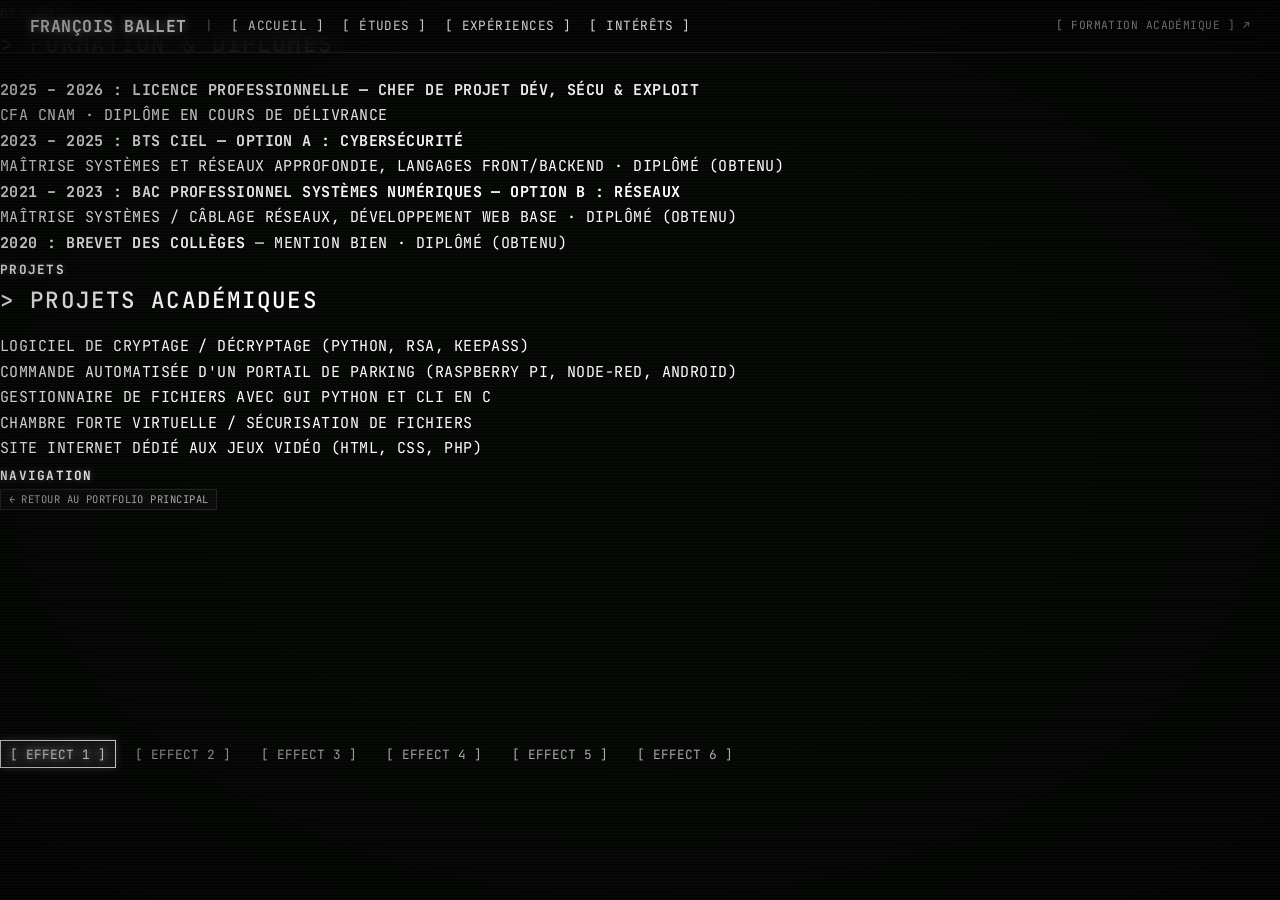
<file: Portfolio/cv-etudes.html>
<!DOCTYPE html>
<html lang="fr">
<head>
  <meta charset="UTF-8">
  <meta name="viewport" content="width=device-width, initial-scale=1.0">
  <title>Parcours Scolaire — François Ballet</title>
  <link rel="stylesheet" href="css/type-shuffle.css">
</head>
<body>

  <header class="top-bar">
    <div class="top-bar-left">
      <a href="index.html" class="type-shuffle">FRANÇOIS BALLET</a>
      <span style="opacity: 0.4;">|</span>
      <a href="index.html" class="type-shuffle">[ ACCUEIL ]</a>
      <a href="cv-etudes.html" class="type-shuffle">[ ÉTUDES ]</a>
      <a href="cv-travail.html" class="type-shuffle">[ EXPÉRIENCES ]</a>
      <a href="interets.html" class="type-shuffle">[ INTÉRÊTS ]</a>
    </div>
    <div class="top-bar-right">
      <span>[ FORMATION ACADÉMIQUE ] ↗</span>
    </div>
  </header>

  <main class="layout-container" style="min-height: calc(100vh - 160px);">
    <div class="terminal-main" style="width: 100%;">
      
      <section class="terminal-section">
        <div class="label-title type-shuffle">DIPLÔMES</div>
        <div class="label-content">
          <h2 class="type-shuffle" style="margin-bottom: 1rem;">> FORMATION & DIPLÔMES</h2>
          <ul>
            <li class="type-shuffle">
              <strong>2025 – 2026 : LICENCE PROFESSIONNELLE — CHEF DE PROJET DÉV, SÉCU & EXPLOIT</strong><br>
              CFA CNAM · DIPLÔME EN COURS DE DÉLIVRANCE
            </li>
            <li class="type-shuffle">
              <strong>2023 – 2025 : BTS CIEL — OPTION A : CYBERSÉCURITÉ</strong><br>
              MAÎTRISE SYSTÈMES ET RÉSEAUX APPROFONDIE, LANGAGES FRONT/BACKEND · DIPLÔMÉ (OBTENU)
            </li>
            <li class="type-shuffle">
              <strong>2021 – 2023 : BAC PROFESSIONNEL SYSTÈMES NUMÉRIQUES — OPTION B : RÉSEAUX</strong><br>
              MAÎTRISE SYSTÈMES / CÂBLAGE RÉSEAUX, DÉVELOPPEMENT WEB BASE · DIPLÔMÉ (OBTENU)
            </li>
            <li class="type-shuffle">
              <strong>2020 : BREVET DES COLLÈGES</strong> — MENTION BIEN · DIPLÔMÉ (OBTENU)
            </li>
          </ul>
        </div>
      </section>

      <section class="terminal-section">
        <div class="label-title type-shuffle">PROJETS</div>
        <div class="label-content">
          <h2 class="type-shuffle" style="margin-bottom: 1rem;">> PROJETS ACADÉMIQUES</h2>
          <ul>
            <li class="type-shuffle">LOGICIEL DE CRYPTAGE / DÉCRYPTAGE (PYTHON, RSA, KEEPASS)</li>
            <li class="type-shuffle">COMMANDE AUTOMATISÉE D'UN PORTAIL DE PARKING (RASPBERRY PI, NODE-RED, ANDROID)</li>
            <li class="type-shuffle">GESTIONNAIRE DE FICHIERS AVEC GUI PYTHON ET CLI EN C</li>
            <li class="type-shuffle">CHAMBRE FORTE VIRTUELLE / SÉCURISATION DE FICHIERS</li>
            <li class="type-shuffle">SITE INTERNET DÉDIÉ AUX JEUX VIDÉO (HTML, CSS, PHP)</li>
          </ul>
        </div>
      </section>

      <section class="terminal-section">
        <div class="label-title type-shuffle">NAVIGATION</div>
        <div class="label-content">
          <div class="item-tag-list">
            <a href="index.html" class="terminal-tag type-shuffle">← RETOUR AU PORTFOLIO PRINCIPAL</a>
          </div>
        </div>
      </section>

    </div>
  </main>

  <footer class="bottom-effects-bar">
    <button class="effect-btn active" data-effect="1">[ effect 1 ]</button>
    <button class="effect-btn" data-effect="2">[ effect 2 ]</button>
    <button class="effect-btn" data-effect="3">[ effect 3 ]</button>
    <button class="effect-btn" data-effect="4">[ effect 4 ]</button>
    <button class="effect-btn" data-effect="5">[ effect 5 ]</button>
    <button class="effect-btn" data-effect="6">[ effect 6 ]</button>
  </footer>

  <script src="js/type-shuffle.js"></script>
  <script>
    document.addEventListener('DOMContentLoaded', () => {
      if (window.TypeShuffleEngine) window.TypeShuffleEngine.init('.type-shuffle');
    });
  </script>
</body>
</html>
</file>
<file: Portfolio/css/type-shuffle.css>
/* ============================================================
   PORTFOLIO FRANÇOIS BALLET — Terminal CRT Design System
   TypeShuffle + Glassmorphism + GSAP Sections
   ============================================================ */

@import url('https://fonts.googleapis.com/css2?family=Share+Tech+Mono&family=Space+Mono:ital,wght@0,400;0,700;1,400&family=JetBrains+Mono:wght@300;400;500;700&display=swap');

/* ============================================================
   CSS CUSTOM PROPERTIES
   ============================================================ */
:root {
  --bg-primary: #050705;
  --bg-card: #0a0f0a;
  --bg-card-hover: #0f160f;
  --bg-glass: rgba(255, 255, 255, 0.03);
  --bg-glass-border: rgba(255, 255, 255, 0.08);
  --bg-glass-hover: rgba(255, 255, 255, 0.06);

  --color-text: #ffffff;
  --color-text-glow: #ffffff;
  --color-text-dim: #aaaaaa;
  --color-text-muted: #555555;
  --color-text-bright: #ffffff;
  --color-white: #ffffff;

  --color-cyan: #00ffcc;
  --color-yellow: #ccff00;
  --color-accent: #ffffff;

  --border-color: #222222;
  --border-active: #ffffff;

  --font-mono: 'JetBrains Mono', 'Share Tech Mono', 'Space Mono', 'Consolas', monospace;

  --scanline-color: rgba(255, 255, 255, 0.025);

  --section-padding: 6rem 0;
  --container-max: 1200px;
  --container-padding: 2rem;

  --radius-sm: 4px;
  --radius-md: 8px;

  --transition-fast: 0.15s ease;
  --transition-base: 0.3s ease;
}

/* ============================================================
   RESET
   ============================================================ */
*, *::before, *::after {
  margin: 0;
  padding: 0;
  box-sizing: border-box;
}

html {
  scroll-behavior: smooth;
  font-size: 15px;
}

body {
  font-family: var(--font-mono);
  font-weight: 400;
  color: var(--color-text);
  background: var(--bg-primary);
  line-height: 1.7;
  overflow-x: hidden;
  letter-spacing: 0.03em;
  -webkit-font-smoothing: antialiased;
}

/* CRT Scanlines */
body::before {
  content: '';
  position: fixed;
  inset: 0;
  background: repeating-linear-gradient(
    0deg,
    var(--scanline-color) 0px,
    var(--scanline-color) 1px,
    transparent 1px,
    transparent 3px
  );
  z-index: 9999;
  pointer-events: none;
}

/* CRT Vignette */
body::after {
  content: '';
  position: fixed;
  inset: 0;
  background: radial-gradient(ellipse at center, transparent 50%, rgba(0,0,0,0.5) 100%);
  z-index: 9998;
  pointer-events: none;
}

a { color: inherit; text-decoration: none; transition: var(--transition-fast); }
a:hover { color: var(--color-white); text-shadow: 0 0 8px var(--color-text-glow); }

h1, h2, h3, h4 {
  font-weight: 500;
  text-transform: uppercase;
  letter-spacing: 0.05em;
}

/* ============================================================
   TOP NAVIGATION BAR
   ============================================================ */
.top-bar {
  position: fixed;
  top: 0; left: 0; right: 0;
  display: flex;
  justify-content: space-between;
  align-items: center;
  padding: 0.8rem 2rem;
  background: rgba(5, 7, 5, 0.85);
  backdrop-filter: blur(12px);
  border-bottom: 1px solid var(--border-color);
  z-index: 1000;
  font-size: 0.85rem;
  transition: var(--transition-base);
}

.top-bar.scrolled {
  background: rgba(5, 7, 5, 0.95);
  box-shadow: 0 4px 20px rgba(255, 255, 255, 0.05);
}

.top-bar-left {
  display: flex;
  align-items: center;
  gap: 1.2rem;
}

.top-bar-left a:first-child {
  font-size: 1.1rem;
  font-weight: 700;
  color: var(--color-accent);
  text-shadow: 0 0 10px rgba(255, 255, 255, 0.5);
}

.nav-sep { opacity: 0.2; }

.nav-link {
  color: var(--color-text-dim);
  font-size: 0.8rem;
  transition: var(--transition-fast);
}

.nav-link:hover, .nav-link.active {
  color: var(--color-text);
  text-shadow: 0 0 6px rgba(255, 255, 255, 0.4);
}

.top-bar-right {
  color: var(--color-text-dim);
  font-size: 0.75rem;
}

.status-badge {
  display: inline-flex;
  align-items: center;
  gap: 0.5rem;
  color: #00ff66;
  text-shadow: 0 0 8px rgba(0, 255, 102, 0.6);
  font-weight: bold;
}

.status-dot {
  width: 8px;
  height: 8px;
  border-radius: 50%;
  background: #00ff66;
  box-shadow: 0 0 10px #00ff66, 0 0 20px rgba(0, 255, 102, 0.4);
  animation: pulse-green 1.5s ease-in-out infinite;
}

@keyframes pulse-green {
  0%, 100% { opacity: 1; box-shadow: 0 0 10px #00ff66, 0 0 20px rgba(0, 255, 102, 0.4); }
  50% { opacity: 0.5; box-shadow: 0 0 5px #00ff66; }
}

/* ============================================================
   SECTIONS — Common
   ============================================================ */
.section {
  position: relative;
  padding: var(--section-padding);
}

.section-container {
  max-width: var(--container-max);
  margin: 0 auto;
  padding: 0 var(--container-padding);
}

.section-header {
  margin-bottom: 3rem;
}

.section-header .label-title {
  display: block;
  font-size: 0.75rem;
  color: var(--color-text-dim);
  letter-spacing: 0.15em;
  margin-bottom: 0.5rem;
}

.section-title {
  font-size: clamp(1.4rem, 3vw, 2rem);
  color: var(--color-text);
  text-shadow: 0 0 12px rgba(255, 255, 255, 0.3);
  margin-bottom: 0.5rem;
}

.section-subtitle {
  font-size: 0.9rem;
  color: var(--color-text-dim);
  max-width: 600px;
}

/* ============================================================
   SECTION 1 — HERO
   ============================================================ */
.section--hero {
  min-height: 100vh;
  display: flex;
  flex-direction: column;
  justify-content: center;
  padding-top: 5rem;
  padding-bottom: 2rem;
}

.hero-grid {
  max-width: 1400px;
  margin: 0 auto;
  padding: 0 2rem;
  display: grid;
  grid-template-columns: 1.3fr 0.7fr;
  gap: 3rem;
  align-items: center;
}

.hero-row {
  display: grid;
  grid-template-columns: 120px 1fr;
  gap: 1rem;
  margin-bottom: 1.5rem;
  align-items: start;
}

.label-title {
  font-size: 0.85rem;
  font-weight: 700;
  color: var(--color-text);
  letter-spacing: 0.1em;
  text-shadow: 0 0 6px rgba(255, 255, 255, 0.3);
  padding-top: 3px;
}

.hero-name {
  font-size: clamp(1.5rem, 4vw, 2.5rem);
  font-weight: 700;
  letter-spacing: 0.08em;
  text-shadow: 0 0 15px rgba(255, 255, 255, 0.5);
  line-height: 1.2;
}

.hero-role {
  font-size: clamp(0.9rem, 2vw, 1.2rem);
  font-weight: 400;
  color: var(--color-text);
}

.hero-bio {
  font-size: 0.85rem;
  color: var(--color-text-dim);
  line-height: 1.8;
}

.hero-cta-buttons {
  display: flex;
  gap: 1rem;
  flex-wrap: wrap;
}

/* GTA Avatar Parallax Card */
.tilt-wrapper {
  perspective: 1000px;
  width: 100%;
  display: flex;
  justify-content: center;
}

.tilt-wrapper {
  position: relative;
  width: 100%;
  max-width: 350px;
  display: flex;
  justify-content: center;
  perspective: 1000px;
}

.gta-avatar-container {
  border: 1px solid var(--border-color);
  background: var(--bg-card);
  padding: 1rem;
  position: relative;
  display: flex;
  flex-direction: column;
  align-items: center;
  border-radius: var(--radius-md);
  box-shadow: 0 10px 30px rgba(0, 0, 0, 0.5);
  transform-style: preserve-3d;
  will-change: transform;
  width: 100%;
}

.glare {
  position: absolute;
  top: 0;
  left: 0;
  width: 100%;
  height: 100%;
  background: radial-gradient(circle at 50% 50%, rgba(255, 255, 255, 0.2) 0%, transparent 60%);
  opacity: 0;
  pointer-events: none;
  z-index: 10;
  mix-blend-mode: overlay;
  transition: opacity 0.3s ease;
}

.avatar-loader {
  position: absolute;
  top: 50%;
  left: 50%;
  transform: translate(-50%, -50%);
  font-family: var(--font-mono);
  font-size: 0.8rem;
  color: var(--color-text-dim);
  letter-spacing: 0.1em;
  z-index: 5;
  animation: pulse 1.5s infinite;
}

.gta-avatar {
  width: 100%;
  height: 400px; /* Fixed height for 3D canvas */
  display: block;
  transform: translateZ(60px); /* Parallax pop-out */
  pointer-events: none;
  z-index: 6;
}

.gta-avatar canvas {
  width: 100% !important;
  height: 100% !important;
  outline: none;
  filter: drop-shadow(0 15px 20px rgba(0, 0, 0, 0.9));
}

.gta-label {
  font-family: var(--font-mono);
  font-size: 0.75rem;
  color: var(--color-text-dim);
  margin-top: 1rem;
  text-align: center;
  letter-spacing: 0.1em;
  transform: translateZ(30px); /* Slight pop-out for label */
}

/* External Stats Button */
.btn-show-stats-outside {
  background: rgba(10, 10, 15, 0.85);
  backdrop-filter: blur(5px);
  border: 1px solid var(--color-accent);
  color: var(--color-accent);
  padding: 0.8rem 2rem;
  font-family: var(--font-mono);
  font-size: 0.9rem;
  font-weight: bold;
  cursor: pointer;
  border-radius: var(--radius-sm);
  transition: all 0.3s ease;
  z-index: 10;
  box-shadow: 0 0 20px rgba(0, 255, 102, 0.2);
  width: 100%;
  max-width: 350px;
}

.btn-show-stats-outside:hover {
  background: var(--color-accent);
  color: #000;
  box-shadow: 0 0 25px rgba(0, 255, 102, 0.6);
}

/* Hero Portrait Container */
.hero-portrait {
  position: relative;
  z-index: 20;
  display: flex;
  flex-direction: column;
  justify-content: center;
  align-items: center;
  gap: 1.5rem; /* Gap between card and button */
}

/* Stats Modal Overlay */
.stats-modal-overlay {
  position: fixed;
  top: 0;
  left: 0;
  width: 100vw;
  height: 100vh;
  background: rgba(5, 5, 8, 0.85);
  backdrop-filter: blur(10px);
  z-index: 1000;
  display: flex;
  justify-content: center;
  align-items: center;
  opacity: 0;
  pointer-events: none;
  transition: opacity 0.4s ease;
}

.stats-modal-overlay.is-active {
  opacity: 1;
  pointer-events: all;
}

.stats-modal-content {
  position: relative;
  width: 90vw;
  max-width: 1000px;
  height: 80vh;
  max-height: 700px;
  background: rgba(10, 10, 15, 0.95);
  border: 1px solid var(--color-accent);
  border-radius: var(--radius-md);
  box-shadow: 0 0 50px rgba(0, 255, 102, 0.15);
  display: flex;
  flex-direction: row;
  overflow: hidden;
  transform: scale(0.95) translateY(20px);
  transition: transform 0.4s cubic-bezier(0.175, 0.885, 0.32, 1.275);
}

.stats-modal-overlay.is-active .stats-modal-content {
  transform: scale(1) translateY(0);
}

.btn-close-modal {
  position: absolute;
  top: 1rem;
  right: 1.5rem;
  background: none;
  border: none;
  color: var(--color-text-dim);
  font-family: var(--font-mono);
  font-size: 1.5rem;
  cursor: pointer;
  transition: color 0.3s ease;
  z-index: 10;
}

.btn-close-modal:hover {
  color: var(--color-accent);
}

.modal-3d-area {
  flex: 1;
  border-right: 1px solid rgba(0, 255, 102, 0.2);
  display: flex;
  justify-content: center;
  align-items: center;
  background: radial-gradient(circle at center, rgba(0, 255, 102, 0.05) 0%, transparent 70%);
  position: relative;
}

.modal-stats-area {
  flex: 1;
  padding: 3rem;
  overflow-y: auto;
  display: flex;
  flex-direction: column;
}

@media (max-width: 900px) {
  .stats-modal-content {
    flex-direction: column;
    height: 90vh;
  }
  .modal-3d-area {
    border-right: none;
    border-bottom: 1px solid rgba(0, 255, 102, 0.2);
    min-height: 40vh;
  }
  .modal-stats-area {
    padding: 1.5rem;
  }
}

/* Stats Panel RPG */
.stats-panel {
  width: 100%;
  display: flex;
  flex-direction: column;
  gap: 1.5rem;
  padding-bottom: 2rem; /* space for back button */
}

.stats-title {
  color: var(--color-accent);
  font-family: var(--font-mono);
  font-size: 0.9rem;
  text-align: left;
  border-bottom: 1px solid rgba(0, 255, 102, 0.2);
  padding-bottom: 0.5rem;
  margin-top: 0.5rem;
}

.stats-title--small {
  margin-top: 0;
}

.stat-group {
  display: flex;
  flex-direction: column;
  gap: 0.8rem;
}

.stat-item {
  display: flex;
  flex-direction: column;
  gap: 0.3rem;
}

.stat-info {
  display: flex;
  justify-content: space-between;
  font-family: var(--font-mono);
  font-size: 0.7rem;
  color: var(--color-text);
  letter-spacing: 0.05em;
}

.stat-percent {
  color: var(--color-accent);
  font-weight: bold;
}

.btn-boxe {
  background: rgba(0, 255, 102, 0.1);
  border: 1px solid var(--color-accent);
  color: var(--color-accent);
  padding: 0.2rem 0.5rem;
  font-family: var(--font-mono);
  font-size: 0.6rem;
  cursor: pointer;
  border-radius: var(--radius-sm);
  transition: all 0.3s ease;
  margin-left: 10px;
}

.btn-boxe:hover {
  background: var(--color-accent);
  color: #000;
  box-shadow: 0 0 10px rgba(0, 255, 102, 0.4);
}

.stat-bar {
  width: 100%;
  height: 6px;
  background: rgba(255, 255, 255, 0.05);
  border-radius: 3px;
  overflow: hidden;
  position: relative;
}

.stat-fill {
  height: 100%;
  width: 0%; /* Animated via JS */
  background: linear-gradient(90deg, #004422, var(--color-accent));
  box-shadow: 0 0 10px rgba(0, 255, 102, 0.5);
  border-radius: 3px;
  transition: width 1s cubic-bezier(0.4, 0, 0.2, 1);
}

.stat-fill--max {
  background: linear-gradient(90deg, #0088ff, #00f2fe);
  box-shadow: 0 0 10px rgba(0, 242, 254, 0.5);
}

/* Effects bar */
.effects-bar {
  display: flex;
  justify-content: center;
  gap: 1.5rem;
  margin-top: 2rem;
  padding: 0 2rem;
}

.effect-btn {
  background: transparent;
  border: 1px solid transparent;
  color: var(--color-text-dim);
  font-family: var(--font-mono);
  font-size: 0.85rem;
  padding: 0.3rem 0.6rem;
  cursor: pointer;
  text-transform: uppercase;
  transition: var(--transition-fast);
}

.effect-btn:hover, .effect-btn.active {
  color: var(--color-text);
  border-color: var(--border-active);
  text-shadow: 0 0 8px var(--color-text-glow);
  box-shadow: 0 0 8px rgba(255, 255, 255, 0.2);
}

.effect-btn.active {
  background: rgba(255, 255, 255, 0.08);
}

/* Scroll cue */
.scroll-cue {
  position: absolute;
  bottom: 2rem;
  left: 50%;
  transform: translateX(-50%);
  display: flex;
  flex-direction: column;
  align-items: center;
  gap: 0.5rem;
  font-size: 0.7rem;
  color: var(--color-text-muted);
  letter-spacing: 0.2em;
}

.scroll-cue-line {
  width: 1px;
  height: 30px;
  background: linear-gradient(to bottom, var(--color-text-dim), transparent);
  animation: scrollPulse 2s ease-in-out infinite;
}

@keyframes scrollPulse {
  0%, 100% { opacity: 0.3; transform: scaleY(1); }
  50% { opacity: 1; transform: scaleY(1.3); }
}

/* TypeShuffle char spans */
.word { display: inline-block; white-space: nowrap; }
.char { display: inline-block; }

/* ============================================================
   SECTION 2 — PROJECTS
   ============================================================ */
.section--projects {
  background: linear-gradient(180deg, var(--bg-primary), rgba(0, 20, 10, 0.5), var(--bg-primary));
}

.projects-grid {
  display: grid;
  grid-template-columns: repeat(auto-fill, minmax(340px, 1fr));
  gap: 1.5rem;
}

/* Glass Card */
.glass-card {
  background: var(--bg-glass);
  border: 1px solid var(--bg-glass-border);
  backdrop-filter: blur(10px);
  border-radius: var(--radius-md);
  transition: var(--transition-base);
}

.glass-card:hover {
  background: var(--bg-glass-hover);
  border-color: rgba(255, 255, 255, 0.15);
  box-shadow: 0 4px 30px rgba(255, 255, 255, 0.08);
  transform: translateY(-2px);
}

.project-card {
  padding: 1.5rem;
  display: flex;
  flex-direction: column;
  gap: 0.8rem;
}

.project-card-header {
  display: flex;
  justify-content: space-between;
  align-items: center;
}

.project-icon {
  width: 42px;
  height: 42px;
  border-radius: var(--radius-sm);
  background: rgba(255, 255, 255, 0.08);
  display: flex;
  align-items: center;
  justify-content: center;
  font-size: 1.1rem;
  color: var(--color-accent);
}

.project-status {
  font-size: 0.7rem;
  color: var(--color-text-muted);
  border: 1px solid var(--border-color);
  padding: 0.15rem 0.5rem;
  border-radius: 2px;
}

.project-status.status--active {
  color: var(--color-cyan);
  border-color: rgba(0, 255, 204, 0.3);
  background: rgba(0, 255, 204, 0.05);
}

.project-title {
  font-size: 1.05rem;
  font-weight: 600;
  color: var(--color-text);
}

.project-subtitle {
  font-size: 0.8rem;
  color: var(--color-text-dim);
}

.project-desc {
  font-size: 0.8rem;
  color: var(--color-text-dim);
  line-height: 1.6;
}

.project-tags {
  display: flex;
  flex-wrap: wrap;
  gap: 0.4rem;
  margin-top: auto;
}

.terminal-tag {
  border: 1px solid var(--border-color);
  padding: 0.15rem 0.5rem;
  font-size: 0.7rem;
  color: var(--color-text-dim);
  background: rgba(255, 255, 255, 0.02);
  transition: var(--transition-fast);
  font-family: var(--font-mono);
  text-transform: uppercase;
}

.terminal-tag:hover {
  border-color: var(--border-active);
  color: var(--color-text);
  box-shadow: 0 0 6px rgba(255, 255, 255, 0.2);
}

.project-link {
  display: inline-flex;
  align-items: center;
  gap: 0.4rem;
  font-size: 0.8rem;
  color: var(--color-accent);
  margin-top: 0.5rem;
  transition: var(--transition-fast);
}

.project-link:hover {
  text-shadow: 0 0 10px var(--color-text-glow);
}

/* ============================================================
   SECTION 3 — SKILLS (Horizontal pinned scroll)
   ============================================================ */
.section--skills {
  overflow: hidden;
  background: var(--bg-primary);
}

.skills-grid {
  display: grid;
  grid-template-columns: repeat(auto-fit, minmax(320px, 1fr));
  gap: 1.5rem;
}

.skill-card {
  padding: 2rem;
  display: flex;
  flex-direction: column;
  justify-content: space-between;
}

.skill-slide-inner {
  max-width: 700px;
  width: 100%;
}

.skill-slide-number {
  display: block;
  font-size: 4rem;
  font-weight: 700;
  color: rgba(255, 255, 255, 0.05);
  line-height: 1;
  margin-bottom: 0.5rem;
}

.skill-slide-title {
  font-size: clamp(1.2rem, 2.5vw, 2rem);
  font-weight: 700;
  color: var(--color-text);
  text-shadow: 0 0 15px rgba(255, 255, 255, 0.4);
  margin-bottom: 1rem;
  letter-spacing: 0;
  word-wrap: break-word;
}

.skill-slide-desc {
  font-size: 0.95rem;
  color: var(--color-text-dim);
  margin-bottom: 1.5rem;
  line-height: 1.6;
}

.skill-tags {
  display: flex;
  flex-wrap: wrap;
  gap: 0.8rem;
}

.skill-tags .terminal-tag {
  font-size: 1.1rem;
  padding: 0.5rem 1rem;
  border-color: rgba(255, 255, 255, 0.2);
}

/* --- 3D Server Rack (Cybersécurité) --- */
.server-rack-container {
  margin-top: 1.5rem;
  perspective: 1000px;
  display: flex;
  justify-content: center;
  align-items: center;
  height: 200px;
}

.server-rack-container.enlarged .server-rack {
  --scale: 1;
  transform: scale(var(--scale)) rotateX(-15deg) rotateY(-30deg);
  transition: transform 0.5s ease;
  will-change: transform;
}

.server-rack-container.enlarged:hover .server-rack {
  transform: scale(var(--scale)) rotateX(-10deg) rotateY(-10deg);
}

.server-rack {
  position: relative;
  width: 160px;
  height: 140px;
  transform-style: preserve-3d;
  /* La rotation est gérée par GSAP, mais on met une valeur par défaut */
  transform: rotateX(-15deg) rotateY(-30deg);
}

.server-unit {
  position: absolute;
  width: 160px;
  height: 30px;
  transform-style: preserve-3d;
}

.server-unit.unit-1 { transform: translateY(0); }
.server-unit.unit-2 { transform: translateY(40px); }
.server-unit.unit-3 { transform: translateY(80px); }

.server-face {
  position: absolute;
  border: 1px solid rgba(0, 255, 204, 0.4);
  background: rgba(0, 20, 10, 0.7);
  box-shadow: inset 0 0 15px rgba(0, 255, 204, 0.15);
}

.server-front, .server-back { width: 160px; height: 30px; }
.server-left, .server-right { width: 120px; height: 30px; }
.server-top, .server-bottom { width: 160px; height: 120px; }

.server-front  { transform: rotateY(0deg) translateZ(60px); display: flex; align-items: center; justify-content: flex-end; padding-right: 15px; }
.server-back   { transform: rotateY(180deg) translateZ(60px); }
.server-right  { transform: rotateY(90deg) translateZ(100px); }
.server-left   { transform: rotateY(-90deg) translateZ(60px); }
.server-top    { transform: rotateX(90deg) translateZ(15px); }
.server-bottom { transform: rotateX(-90deg) translateZ(15px); }

/* Serveur Façade Détails */
.server-front::before {
  content: '';
  position: absolute;
  left: 10px;
  top: 10px;
  width: 80px;
  height: 10px;
  background: repeating-linear-gradient(90deg, transparent, transparent 2px, rgba(0, 255, 204, 0.3) 2px, rgba(0, 255, 204, 0.3) 4px);
}

.led-group {
  display: flex;
  gap: 6px;
}

.led {
  width: 6px;
  height: 6px;
  border-radius: 50%;
  background: #333;
}

.led.blink-1 { animation: ledBlink 1.2s infinite alternate; }
.led.blink-2 { animation: ledBlink 0.8s infinite alternate-reverse; }
.led.blink-3 { animation: ledBlink 2s infinite step-end; }

@keyframes ledBlink {
  0%, 20% { background: #333; box-shadow: none; }
  50%, 100% { background: var(--color-cyan); box-shadow: 0 0 10px var(--color-cyan); }
}

/* --- 3D Monitor (Développement Web) --- */
.monitor-container {
  margin-top: 1.5rem;
  perspective: 1000px;
  display: flex;
  justify-content: center;
  align-items: center;
  height: 200px;
}

.monitor-3d {
  position: relative;
  width: 200px;
  height: 180px;
  transform-style: preserve-3d;
  --scale: 0.85;
  transform: scale(var(--scale)) rotateX(-10deg) rotateY(20deg);
  transition: transform 0.5s ease;
  will-change: transform;
}

.monitor-container:hover .monitor-3d {
  transform: scale(var(--scale)) rotateX(-5deg) rotateY(35deg);
}

.monitor-stand, .monitor-base, .monitor-screen-body {
  position: absolute;
  transform-style: preserve-3d;
}

.monitor-base {
  bottom: 0;
  left: 50%;
  transform: translateX(-50%);
  width: 80px;
  height: 10px;
}
.base-top {
  position: absolute;
  width: 80px;
  height: 40px;
  background: #111;
  transform: rotateX(90deg) translateZ(5px);
  border: 1px solid #333;
}

.monitor-stand {
  bottom: 10px;
  left: 50%;
  transform: translateX(-50%);
  width: 20px;
  height: 50px;
  background: #1a1a1a;
  border-left: 1px solid #333;
  border-right: 1px solid #333;
}

.monitor-screen-body {
  top: 0;
  left: 0;
  width: 200px;
  height: 120px;
  background: #0a0a0a;
  border: 2px solid #222;
  border-radius: 4px;
  box-shadow: 0 10px 30px rgba(0,0,0,0.5);
  transform: translateZ(10px);
}

.screen-front {
  position: absolute;
  inset: 0;
  padding: 4px;
  background: #000;
  transform: translateZ(5px);
}

.screen-display {
  width: 100%;
  height: 100%;
  background: #050a05;
  border: 1px solid rgba(0, 255, 204, 0.2);
  overflow: hidden;
  position: relative;
  box-shadow: inset 0 0 20px rgba(0, 255, 204, 0.1);
}

.code-lines {
  padding: 8px;
  font-family: var(--font-mono);
  font-size: 0.55rem;
  color: var(--color-cyan);
  display: flex;
  flex-direction: column;
  gap: 4px;
  animation: codeScroll 4s infinite linear;
}

.code-lines span {
  white-space: nowrap;
  opacity: 0.8;
}

@keyframes codeScroll {
  0% { transform: translateY(100%); }
  100% { transform: translateY(-100%); }
}

/* --- 3D Laptop (Systèmes & Réseaux) --- */
.laptop-container {
  margin-top: 1.5rem;
  perspective: 1000px;
  display: flex;
  justify-content: center;
  align-items: center;
  height: 200px;
}

.laptop-3d {
  position: relative;
  width: 200px;
  height: 150px;
  transform-style: preserve-3d;
  --scale: 0.85;
  transform: scale(var(--scale)) rotateX(-20deg) rotateY(-20deg);
  transition: transform 0.5s ease;
  will-change: transform;
}

.laptop-container:hover .laptop-3d {
  transform: scale(var(--scale)) rotateX(-15deg) rotateY(-5deg);
}

.laptop-base {
  position: absolute;
  bottom: 20px;
  left: 0;
  width: 200px;
  height: 10px;
  transform-style: preserve-3d;
}

.laptop-base > div {
  position: absolute;
  background: #0a0a0a;
  border: 1px solid #1a1a1a;
}

.laptop-base .base-top {
  top: -60px;
  left: 0;
  width: 200px;
  height: 130px;
  background: #111;
  border: 1px solid #333;
  transform: rotateX(90deg) translateZ(5px);
  display: flex;
  flex-direction: column;
  align-items: center;
  padding-top: 10px;
}

.laptop-base .base-bottom {
  top: -60px;
  left: 0;
  width: 200px;
  height: 130px;
  background: #050505;
  transform: rotateX(-90deg) translateZ(5px);
}

.laptop-base .base-front {
  top: 0;
  left: 0;
  width: 200px;
  height: 10px;
  transform: translateZ(65px);
}

.laptop-base .base-back {
  top: 0;
  left: 0;
  width: 200px;
  height: 10px;
  transform: rotateY(180deg) translateZ(65px);
}

.laptop-base .base-left {
  top: 0;
  left: 35px;
  width: 130px;
  height: 10px;
  transform: rotateY(-90deg) translateZ(100px);
}

.laptop-base .base-right {
  top: 0;
  left: 35px;
  width: 130px;
  height: 10px;
  transform: rotateY(90deg) translateZ(100px);
}

.laptop-keyboard {
  width: 170px;
  height: 60px;
  background: #0a0a0a;
  border-radius: 2px;
  border: 1px solid #222;
  box-shadow: inset 0 0 10px rgba(0, 255, 204, 0.1);
  background-image: radial-gradient(rgba(0, 255, 204, 0.2) 1px, transparent 1px);
  background-size: 8px 8px;
}

.trackpad {
  margin-top: 10px;
  width: 60px;
  height: 35px;
  background: #151515;
  border-radius: 2px;
  border: 1px solid #222;
}

.laptop-lid {
  position: absolute;
  bottom: 25px; /* Aligned with base-top back edge */
  left: 0;
  width: 200px;
  height: 130px;
  transform-style: preserve-3d;
  transform-origin: bottom center;
  transform: translateZ(-65px) rotateX(-15deg); /* Open lid */
}

.laptop-lid > div {
  position: absolute;
  background: #111;
  border: 1px solid #222;
}

.lid-front {
  top: 0;
  left: 0;
  width: 200px;
  height: 130px;
  background: #0a0a0a;
  border: 2px solid #222;
  border-radius: 4px 4px 0 0;
  transform: translateZ(2px);
  padding: 4px;
}

.lid-screen {
  width: 100%;
  height: 100%;
  background: #020502;
  border: 1px solid rgba(0, 255, 204, 0.2);
  display: flex;
  align-items: center;
  justify-content: center;
  gap: 5px;
  color: var(--color-cyan);
  font-family: var(--font-mono);
  font-size: 0.7rem;
  box-shadow: inset 0 0 20px rgba(0, 255, 204, 0.05);
}

.lid-back {
  top: 0;
  left: 0;
  width: 200px;
  height: 130px;
  background: #111;
  border: 1px solid #333;
  border-radius: 4px 4px 0 0;
  transform: rotateY(180deg) translateZ(2px);
  display: flex;
  align-items: center;
  justify-content: center;
}

.lid-left {
  top: 0;
  left: 98px;
  width: 4px;
  height: 130px;
  transform: rotateY(-90deg) translateZ(100px);
}

.lid-right {
  top: 0;
  left: 98px;
  width: 4px;
  height: 130px;
  transform: rotateY(90deg) translateZ(100px);
}

.lid-top {
  top: 63px;
  left: 0;
  width: 200px;
  height: 4px;
  transform: rotateX(90deg) translateZ(65px);
}

.lid-logo {
  font-size: 1.5rem;
  color: #333;
}

/* ============================================================
   SECTION 4 — EXPERIENCE
   ============================================================ */
.section--experience {
  background: linear-gradient(180deg, var(--bg-primary), rgba(0, 15, 8, 0.4), var(--bg-primary));
}

.experience-grid {
  position: relative;
  max-width: 800px;
  margin: 0 auto;
  padding-left: 2rem;
}

/* Timeline line */
.experience-grid::before {
  content: '';
  position: absolute;
  left: 6px;
  top: 0;
  bottom: 0;
  width: 1px;
  background: linear-gradient(to bottom, var(--border-color), var(--color-text-dim), var(--border-color));
}

.experience-item {
  position: relative;
  padding: 0 0 2rem 2rem;
  display: grid;
  grid-template-columns: 100px 1fr;
  gap: 1rem;
  align-items: start;
}

.exp-dot {
  position: absolute;
  left: -2rem;
  top: 4px;
  width: 12px;
  height: 12px;
  border-radius: 50%;
  border: 2px solid var(--color-accent);
  background: var(--bg-primary);
  z-index: 1;
}

.exp--work .exp-dot {
  border-color: var(--color-cyan);
  box-shadow: 0 0 8px rgba(0, 255, 204, 0.3);
}

.exp-year {
  font-size: 0.8rem;
  color: var(--color-text-dim);
  font-weight: 600;
}

.exp-title {
  font-size: 0.95rem;
  font-weight: 600;
  color: var(--color-text);
  margin-bottom: 0.3rem;
}

.exp-place {
  display: block;
  font-size: 0.8rem;
  color: var(--color-text-dim);
  margin-bottom: 0.3rem;
}

.exp-status {
  display: inline-block;
  font-size: 0.7rem;
  color: var(--color-cyan);
  border: 1px solid rgba(0, 255, 204, 0.3);
  padding: 0.1rem 0.4rem;
  border-radius: 2px;
  margin-bottom: 0.3rem;
}

.exp-desc {
  font-size: 0.8rem;
  color: var(--color-text-muted);
  line-height: 1.6;
  margin-top: 0.3rem;
}

/* ============================================================
   SECTION 5 — CONTACT (Chatbot)
   ============================================================ */
.section--contact {
  background: var(--bg-primary);
  padding-bottom: 4rem;
}

.chatbot-container {
  max-width: 700px;
  margin: 0 auto;
}

.chatbot-window {
  border: 1px solid var(--border-color);
  border-radius: var(--radius-md);
  background: var(--bg-card);
  overflow: hidden;
}

.chatbot-header {
  display: flex;
  justify-content: space-between;
  align-items: center;
  padding: 0.8rem 1.2rem;
  background: rgba(255, 255, 255, 0.03);
  border-bottom: 1px solid var(--border-color);
  font-size: 0.85rem;
}

.chatbot-title {
  color: var(--color-text);
  font-weight: 600;
}

.chatbot-status {
  color: var(--color-text-dim);
  font-size: 0.75rem;
}

.chatbot-messages {
  min-height: 300px;
  max-height: 450px;
  overflow-y: auto;
  padding: 1.2rem;
  display: flex;
  flex-direction: column;
  gap: 0.8rem;
}

.chatbot-msg {
  padding: 0.6rem 1rem;
  border-radius: var(--radius-sm);
  font-size: 0.85rem;
  line-height: 1.6;
  max-width: 90%;
  animation: msgFadeIn 0.3s ease;
}

@keyframes msgFadeIn {
  from { opacity: 0; transform: translateY(8px); }
  to { opacity: 1; transform: translateY(0); }
}

.chatbot-msg--bot {
  background: rgba(255, 255, 255, 0.05);
  border: 1px solid var(--border-color);
  color: var(--color-text);
  align-self: flex-start;
}

.chatbot-msg--user {
  background: rgba(255, 255, 255, 0.1);
  border: 1px solid rgba(255, 255, 255, 0.2);
  color: var(--color-text-bright);
  align-self: flex-end;
}

.chatbot-input-area {
  padding: 1rem 1.2rem;
  border-top: 1px solid var(--border-color);
}

.chatbot-options {
  display: flex;
  flex-wrap: wrap;
  gap: 0.5rem;
}

.chatbot-option-btn {
  background: transparent;
  border: 1px solid var(--border-color);
  color: var(--color-text);
  font-family: var(--font-mono);
  font-size: 0.8rem;
  padding: 0.5rem 0.8rem;
  cursor: pointer;
  text-transform: uppercase;
  transition: var(--transition-fast);
  text-decoration: none;
  display: inline-block;
}

.chatbot-option-btn:hover {
  border-color: var(--border-active);
  color: var(--color-white);
  background: rgba(255, 255, 255, 0.08);
  box-shadow: 0 0 10px rgba(255, 255, 255, 0.2);
  text-shadow: 0 0 6px var(--color-text-glow);
}

.chatbot-form {
  display: flex;
  gap: 0.8rem;
}

.chatbot-form .terminal-input {
  flex: 1;
}

.chatbot-submit-btn {
  background: rgba(255, 255, 255, 0.08);
  border: 1px solid var(--border-active);
  color: var(--color-text);
  font-family: var(--font-mono);
  font-size: 0.8rem;
  padding: 0.5rem 1rem;
  cursor: pointer;
  text-transform: uppercase;
  transition: var(--transition-fast);
  white-space: nowrap;
}

.chatbot-submit-btn:hover {
  background: var(--color-accent);
  color: #000;
}

.chatbot-links {
  display: flex;
  gap: 1rem;
}

.chatbot-link {
  display: inline-flex;
  align-items: center;
  gap: 0.5rem;
  color: var(--color-accent);
  font-size: 0.9rem;
  padding: 0.5rem 1rem;
  border: 1px solid var(--border-color);
  transition: var(--transition-fast);
}

.chatbot-link:hover {
  border-color: var(--border-active);
  box-shadow: 0 0 10px rgba(255, 255, 255, 0.3);
}

.chatbot-summary {
  margin-top: 1rem;
}

.chatbot-summary-text {
  font-family: var(--font-mono);
  font-size: 0.8rem;
  color: var(--color-text);
  line-height: 1.5;
  padding: 1rem;
  background: rgba(255, 255, 255, 0.03);
  border: 1px solid var(--border-color);
  overflow-x: auto;
  white-space: pre;
}

.chatbot-actions {
  display: flex;
  flex-wrap: wrap;
  gap: 0.5rem;
  margin-top: 1rem;
}

/* Terminal Input */
.terminal-input {
  width: 100%;
  background: rgba(0, 10, 5, 0.8);
  border: 1px solid var(--border-color);
  color: var(--color-text);
  font-family: var(--font-mono);
  font-size: 0.85rem;
  padding: 0.6rem 0.8rem;
  outline: none;
  transition: var(--transition-fast);
}

.terminal-input:focus {
  border-color: var(--border-active);
  box-shadow: 0 0 8px rgba(255, 255, 255, 0.2);
}

.terminal-input::placeholder {
  color: var(--color-text-muted);
}

/* Terminal Button */
.terminal-btn {
  display: inline-block;
  background: rgba(255, 255, 255, 0.06);
  border: 1px solid var(--border-active);
  color: var(--color-text);
  font-family: var(--font-mono);
  font-size: 0.85rem;
  padding: 0.6rem 1.2rem;
  cursor: pointer;
  text-transform: uppercase;
  transition: var(--transition-base);
  text-decoration: none;
}

.terminal-btn:hover {
  background: var(--color-accent);
  color: #000;
  box-shadow: 0 0 20px rgba(255, 255, 255, 0.4);
  text-shadow: none;
}

.terminal-btn--outline {
  border-color: var(--border-color);
  background: transparent;
}

.terminal-btn--outline:hover {
  border-color: var(--border-active);
  background: rgba(255, 255, 255, 0.06);
  color: var(--color-text);
}

/* ============================================================
   CHATBOT CADRAGE DE PROJET
   Utilise exclusivement les variables existantes du design system.
   ============================================================ */

/* --- Fenêtre principale --- */
.cadrage-window {
  border: 1px solid var(--border-color);
  border-radius: var(--radius-md);
  background: var(--bg-card);
  overflow: hidden;
  max-width: 780px;
  margin: 0 auto;
}

.cadrage-header {
  display: flex;
  justify-content: space-between;
  align-items: center;
  padding: 0;
  background: rgba(255, 255, 255, 0.03);
  border-bottom: 1px solid var(--border-color);
  font-size: 0.85rem;
}

.cadrage-tabs {
  display: flex;
  flex: 1;
}

.cadrage-tab {
  background: none;
  border: none;
  border-bottom: 2px solid transparent;
  color: var(--color-text-dim);
  font-family: var(--font-mono);
  font-size: 0.8rem;
  font-weight: 600;
  padding: 0.8rem 1.2rem;
  cursor: pointer;
  transition: all 0.3s ease;
  display: flex;
  align-items: center;
  gap: 0.5rem;
}

.cadrage-tab:hover {
  color: var(--color-text);
  background: rgba(255, 255, 255, 0.03);
}

.cadrage-tab--active {
  color: var(--color-accent);
  border-bottom-color: var(--color-accent);
  background: rgba(0, 255, 102, 0.03);
}

.cadrage-tab i {
  font-size: 0.9rem;
}

.cadrage-status {
  color: var(--color-text-dim);
  font-size: 0.75rem;
  padding-right: 1.2rem;
}

.cadrage-body {
  padding: 1.5rem;
  min-height: 350px;
}

/* --- Écran d'intro --- */
.cadrage-intro {
  text-align: center;
  padding: 2rem 1rem;
  display: flex;
  flex-direction: column;
  align-items: center;
  gap: 1rem;
}

.cadrage-intro-icon {
  width: 56px;
  height: 56px;
  border-radius: var(--radius-md);
  background: rgba(255, 255, 255, 0.06);
  display: flex;
  align-items: center;
  justify-content: center;
  font-size: 1.5rem;
  color: var(--color-cyan);
  border: 1px solid var(--border-color);
}

.cadrage-intro-title {
  font-size: 1.3rem;
  font-weight: 700;
  color: var(--color-text);
  text-shadow: 0 0 12px rgba(255, 255, 255, 0.15);
  letter-spacing: 0.05em;
}

.cadrage-intro-desc {
  font-size: 0.85rem;
  color: var(--color-text-dim);
  max-width: 520px;
  line-height: 1.7;
}

.cadrage-intro-time {
  font-size: 0.8rem;
  color: var(--color-cyan);
  display: flex;
  align-items: center;
  gap: 0.5rem;
  border: 1px solid rgba(0, 255, 204, 0.2);
  padding: 0.3rem 0.8rem;
  border-radius: 2px;
}

.cadrage-intro-actions {
  display: flex;
  flex-direction: column;
  gap: 0.8rem;
  margin-top: 0.5rem;
  width: 100%;
  max-width: 360px;
}

.cadrage-intro-actions .terminal-btn {
  width: 100%;
  text-align: center;
}

/* --- Stepper de progression --- */
.cadrage-stepper {
  display: flex;
  align-items: center;
  gap: 0;
  margin-bottom: 1.5rem;
  padding: 0.8rem 0;
  overflow-x: auto;
  scrollbar-width: none;
  -ms-overflow-style: none;
}

.cadrage-stepper::-webkit-scrollbar {
  display: none;
}

.cadrage-step {
  display: flex;
  flex-direction: column;
  align-items: center;
  gap: 0.3rem;
  flex-shrink: 0;
  min-width: 50px;
}

.cadrage-step-dot {
  width: 10px;
  height: 10px;
  border-radius: 50%;
  border: 2px solid var(--border-color);
  background: var(--bg-primary);
  transition: var(--transition-base);
}

.cadrage-step--active .cadrage-step-dot {
  border-color: var(--color-text);
  background: var(--color-text);
  box-shadow: 0 0 10px rgba(255, 255, 255, 0.4);
}

.cadrage-step--done .cadrage-step-dot {
  border-color: var(--color-cyan);
  background: var(--color-cyan);
  box-shadow: 0 0 6px rgba(0, 255, 204, 0.3);
}

.cadrage-step-label {
  font-size: 0.6rem;
  color: var(--color-text-muted);
  text-transform: uppercase;
  letter-spacing: 0.08em;
  white-space: nowrap;
  transition: var(--transition-fast);
}

.cadrage-step--active .cadrage-step-label {
  color: var(--color-text);
}

.cadrage-step--done .cadrage-step-label {
  color: var(--color-text-dim);
}

.cadrage-step-line {
  flex: 1;
  height: 1px;
  background: var(--border-color);
  min-width: 12px;
  margin: 0 2px;
  margin-bottom: 1.2rem;
  transition: var(--transition-base);
}

.cadrage-step-line--done {
  background: var(--color-cyan);
  box-shadow: 0 0 4px rgba(0, 255, 204, 0.2);
}

/* --- Zone de chat --- */
.cadrage-chat-area {
  position: relative;
}

.cadrage-chat-area .chatbot-msg--bot {
  margin-bottom: 1.2rem;
}

.cadrage-msg-prefix {
  color: var(--color-cyan);
  font-weight: 700;
}

/* --- Options de réponse --- */
.cadrage-options {
  display: flex;
  flex-direction: column;
  gap: 0.5rem;
}

.cadrage-option {
  text-align: left;
  width: 100%;
  transition: var(--transition-fast);
}

.cadrage-option--selected {
  border-color: var(--color-cyan) !important;
  background: rgba(0, 255, 204, 0.08) !important;
  color: var(--color-text-bright);
  box-shadow: 0 0 10px rgba(0, 255, 204, 0.15);
}

/* --- Formulaire texte --- */
.cadrage-text-form {
  display: flex;
  gap: 0.8rem;
}

.cadrage-text-form .terminal-input {
  flex: 1;
}

.cadrage-input-error {
  border-color: #ff4444 !important;
  box-shadow: 0 0 8px rgba(255, 68, 68, 0.3) !important;
}

/* --- Navigation (retour + compteur) --- */
.cadrage-nav {
  display: flex;
  justify-content: space-between;
  align-items: center;
  margin-top: 1.5rem;
  padding-top: 1rem;
  border-top: 1px solid var(--border-color);
}

.cadrage-back-btn {
  font-size: 0.8rem !important;
  padding: 0.4rem 0.8rem !important;
}

.cadrage-counter {
  font-size: 0.75rem;
  color: var(--color-text-muted);
  letter-spacing: 0.1em;
}

/* --- Écran récapitulatif --- */
.cadrage-recap {
  padding: 0.5rem 0;
}

.cadrage-recap-title {
  font-size: 1rem;
  font-weight: 700;
  color: var(--color-text);
  margin-bottom: 1.5rem;
  display: flex;
  align-items: center;
  gap: 0.5rem;
  letter-spacing: 0.05em;
}

.cadrage-recap-title i {
  color: var(--color-cyan);
}

.cadrage-recap-section {
  margin-bottom: 1.2rem;
}

.cadrage-recap-section-title {
  font-size: 0.8rem;
  font-weight: 600;
  color: var(--color-text-dim);
  margin-bottom: 0.5rem;
  padding-bottom: 0.3rem;
  border-bottom: 1px solid var(--border-color);
  display: flex;
  align-items: center;
  gap: 0.5rem;
  letter-spacing: 0.1em;
}

.cadrage-recap-section-title i {
  color: var(--color-cyan);
  font-size: 0.75rem;
}

.cadrage-recap-row {
  display: flex;
  align-items: center;
  gap: 0.8rem;
  padding: 0.4rem 0.6rem;
  border-radius: 2px;
  transition: var(--transition-fast);
}

.cadrage-recap-row:hover {
  background: rgba(255, 255, 255, 0.03);
}

.cadrage-recap-label {
  font-size: 0.78rem;
  color: var(--color-text-muted);
  min-width: 130px;
  flex-shrink: 0;
  text-transform: uppercase;
  letter-spacing: 0.05em;
}

.cadrage-recap-value {
  font-size: 0.82rem;
  color: var(--color-text);
  flex: 1;
}

.cadrage-recap-edit {
  background: transparent;
  border: 1px solid transparent;
  color: var(--color-text-muted);
  font-size: 0.7rem;
  padding: 0.2rem 0.4rem;
  cursor: pointer;
  transition: var(--transition-fast);
  flex-shrink: 0;
  font-family: var(--font-mono);
}

.cadrage-recap-edit:hover {
  color: var(--color-cyan);
  border-color: var(--border-color);
}

.cadrage-recap-edit:focus-visible {
  outline: 2px solid var(--color-cyan);
  outline-offset: 2px;
}

.cadrage-recap-actions {
  display: flex;
  gap: 0.8rem;
  margin-top: 1.5rem;
  flex-wrap: wrap;
}

/* --- Message d'erreur --- */
.cadrage-error {
  background: rgba(255, 68, 68, 0.08);
  border: 1px solid rgba(255, 68, 68, 0.3);
  color: #ff6666;
  padding: 0.6rem 1rem;
  font-size: 0.82rem;
  margin-bottom: 1rem;
  display: flex;
  align-items: center;
  gap: 0.5rem;
}

/* --- Écran de succès --- */
.cadrage-success {
  text-align: center;
  padding: 2rem 1rem;
  display: flex;
  flex-direction: column;
  align-items: center;
  gap: 1rem;
}

.cadrage-success-icon {
  font-size: 3rem;
  color: var(--color-cyan);
  text-shadow: 0 0 20px rgba(0, 255, 204, 0.4);
}

.cadrage-success-title {
  font-size: 1.2rem;
  font-weight: 700;
  color: var(--color-text);
  letter-spacing: 0.05em;
}

.cadrage-success-desc {
  font-size: 0.85rem;
  color: var(--color-text-dim);
  max-width: 480px;
  line-height: 1.7;
}

.cadrage-success-actions {
  display: flex;
  gap: 0.8rem;
  margin-top: 0.5rem;
  flex-wrap: wrap;
  justify-content: center;
}

/* --- Focus clavier visible (accessibilité) --- */
.cadrage-option:focus-visible,
.cadrage-back-btn:focus-visible,
.cadrage-send-btn:focus-visible,
.terminal-btn:focus-visible {
  outline: 2px solid var(--color-cyan);
  outline-offset: 2px;
}

.cadrage-text-input:focus-visible {
  outline: none;
  border-color: var(--color-cyan);
  box-shadow: 0 0 8px rgba(0, 255, 204, 0.2);
}

/* --- Responsive mobile --- */
@media (max-width: 600px) {
  .cadrage-body {
    padding: 1rem;
  }

  .cadrage-intro {
    padding: 1rem 0.5rem;
  }

  .cadrage-intro-title {
    font-size: 1.1rem;
  }

  .cadrage-stepper {
    margin-bottom: 1rem;
    padding: 0.5rem 0;
  }

  .cadrage-step-label {
    font-size: 0.5rem;
  }

  .cadrage-text-form {
    flex-direction: column;
  }

  .cadrage-recap-row {
    flex-wrap: wrap;
  }

  .cadrage-recap-label {
    min-width: 100%;
    margin-bottom: 0.1rem;
  }

  .cadrage-recap-actions {
    flex-direction: column;
  }

  .cadrage-recap-actions .terminal-btn {
    width: 100%;
    text-align: center;
  }

  .cadrage-success-actions {
    flex-direction: column;
    width: 100%;
  }

  .cadrage-success-actions .terminal-btn {
    width: 100%;
    text-align: center;
  }
}

/* --- Reduced motion --- */
@media (prefers-reduced-motion: reduce) {
  .cadrage-step-dot,
  .cadrage-step-line,
  .cadrage-option,
  .cadrage-recap-row {
    transition: none;
  }
}

/* ============================================================
   FOOTER
   ============================================================ */
.site-footer {
  padding: 1.5rem 2rem;
  border-top: 1px solid var(--border-color);
  font-size: 0.75rem;
  color: var(--color-text-muted);
}

.footer-content {
  max-width: var(--container-max);
  margin: 0 auto;
  display: flex;
  justify-content: space-between;
  align-items: center;
}

.footer-links {
  display: flex;
  gap: 1rem;
}

.footer-links a {
  color: var(--color-text-dim);
  font-size: 1.1rem;
  transition: var(--transition-fast);
}

.footer-links a:hover {
  color: var(--color-text);
  text-shadow: 0 0 8px var(--color-text-glow);
}

/* ============================================================
   SCROLLBAR
   ============================================================ */
::-webkit-scrollbar {
  width: 6px;
}
::-webkit-scrollbar-track {
  background: var(--bg-primary);
}
::-webkit-scrollbar-thumb {
  background: var(--color-text-muted);
  border-radius: 3px;
}
::-webkit-scrollbar-thumb:hover {
  background: var(--color-text-dim);
}

/* ============================================================
   RESPONSIVE
   ============================================================ */
@media (max-width: 1023px) {
  .hero-grid {
    grid-template-columns: 1fr;
    gap: 2rem;
  }

  .hero-portrait {
    order: -1;
    max-width: 400px;
    margin: 0 auto;
  }

  .hero-row {
    grid-template-columns: 1fr;
    gap: 0.3rem;
  }

  .label-title {
    font-size: 0.7rem;
  }

  /* Skills: stack vertically on mobile */
  .skills-track {
    flex-direction: column;
    width: 100%;
  }

  .skill-slide {
    width: 100%;
    height: auto;
    min-height: auto;
    padding: 3rem 2rem;
  }

  .skill-slide-number {
    font-size: 3rem;
  }

  .experience-item {
    grid-template-columns: 1fr;
    gap: 0.3rem;
  }

  .projects-grid {
    grid-template-columns: 1fr;
  }

  .chatbot-form {
    flex-direction: column;
  }

  .top-bar-right {
    display: none;
  }

  .effects-bar {
    gap: 0.8rem;
  }

  .effect-btn {
    font-size: 0.75rem;
    padding: 0.2rem 0.4rem;
  }
}

@media (max-width: 600px) {
  html { font-size: 14px; }

  .top-bar {
    padding: 0.6rem 1rem;
  }

  .top-bar-left {
    gap: 0.6rem;
    font-size: 0.75rem;
    flex-wrap: wrap;
  }

  .section {
    padding: 4rem 0;
  }

  .hero-grid {
    padding: 0 1rem;
  }

  .ascii-art {
    font-size: 5px;
  }

  .chatbot-options {
    flex-direction: column;
  }

  .footer-content {
    flex-direction: column;
    gap: 0.8rem;
    text-align: center;
  }
}

/* ============================================================
   PROJECT PREVIEW MODAL
   ============================================================ */
.project-modal-overlay {
  position: fixed;
  top: 0;
  left: 0;
  width: 100vw;
  height: 100vh;
  background: rgba(5, 5, 8, 0.9);
  backdrop-filter: blur(10px);
  z-index: 2000;
  display: none;
  justify-content: center;
  align-items: center;
  opacity: 0;
}

.project-modal-overlay.active {
  display: flex;
}

.project-modal-overlay .modal-content {
  width: 90vw;
  max-width: 900px;
  max-height: 85vh;
  background: rgba(10, 10, 15, 0.98);
  border: 1px solid var(--color-accent);
  border-radius: var(--radius-md);
  box-shadow: 0 0 40px rgba(0, 255, 102, 0.1);
  overflow: hidden;
  display: flex;
  flex-direction: column;
}

.modal-header {
  display: flex;
  justify-content: space-between;
  align-items: center;
  padding: 1rem 1.5rem;
  border-bottom: 1px solid rgba(0, 255, 102, 0.15);
  background: rgba(0, 255, 102, 0.03);
}

.modal-url {
  font-family: var(--font-mono);
  font-size: 0.8rem;
  color: var(--color-text-dim);
  text-transform: uppercase;
}

.modal-close-btn {
  background: none;
  border: none;
  color: var(--color-text-dim);
  font-size: 1.8rem;
  cursor: pointer;
  transition: color 0.3s ease;
  line-height: 1;
}

.modal-close-btn:hover {
  color: var(--color-accent);
}

.modal-body {
  flex: 1;
  overflow-y: auto;
  display: flex;
  justify-content: center;
  align-items: center;
  padding: 1rem;
}

.modal-body img {
  max-width: 100%;
  max-height: 65vh;
  border-radius: var(--radius-sm);
  object-fit: contain;
}

.modal-body iframe {
  width: 100%;
  height: 60vh;
  border: none;
  border-radius: var(--radius-sm);
}

.modal-footer {
  padding: 1rem 1.5rem;
  border-top: 1px solid rgba(0, 255, 102, 0.15);
  display: flex;
  justify-content: flex-end;
}

.project-link--preview {
  background: none;
  border: 1px solid var(--color-accent);
  color: var(--color-accent);
  cursor: pointer;
  font-family: var(--font-mono);
  padding: 0.4rem 0.8rem;
  border-radius: var(--radius-sm);
  transition: all 0.3s ease;
}

.project-link--preview:hover {
  background: var(--color-accent);
  color: #000;
}


/* ============================================================
   PRELOADER PLEIN ÉCRAN TYPE-SHUFFLE CRT (WHITE TEXT ON BLACK)
   ============================================================ */
.site-preloader {
  position: fixed;
  inset: 0;
  width: 100vw;
  height: 100vh;
  background-color: #000000;
  background-image: 
    radial-gradient(circle at 50% 50%, rgba(255, 255, 255, 0.05) 0%, transparent 75%),
    linear-gradient(rgba(0, 0, 0, 0) 50%, rgba(255, 255, 255, 0.02) 50%);
  background-size: 100% 100%, 100% 4px;
  z-index: 99999;
  display: flex;
  align-items: center;
  justify-content: center;
  text-align: center;
  color: #ffffff;
  font-family: var(--font-mono);
  overflow: hidden;
  transition: opacity 0.6s ease, visibility 0.6s ease;
}

.preloader-content {
  display: flex;
  flex-direction: column;
  align-items: center;
  justify-content: center;
  padding: 2rem;
  max-width: 850px;
  width: 90%;
}

.preloader-tag {
  font-size: 0.8rem;
  letter-spacing: 0.25em;
  color: #ffffff;
  margin-bottom: 1.2rem;
  opacity: 0.9;
  text-transform: uppercase;
  text-shadow: 0 0 10px rgba(255, 255, 255, 0.5);
}

.preloader-title {
  font-family: var(--font-mono);
  font-size: clamp(1.3rem, 4.2vw, 2.7rem);
  font-weight: 700;
  letter-spacing: 0.15em;
  color: #ffffff !important;
  text-shadow: 0 0 20px rgba(255, 255, 255, 0.8), 0 0 40px rgba(255, 255, 255, 0.3);
  margin: 1rem 0;
  min-height: 4.5rem;
  display: flex;
  align-items: center;
  justify-content: center;
}

.preloader-title .char {
  color: inherit;
}

.preloader-bar-container {
  width: 340px;
  max-width: 85vw;
  height: 6px;
  background: rgba(0, 255, 102, 0.1);
  border: 1px solid rgba(0, 255, 102, 0.5);
  border-radius: 4px;
  overflow: hidden;
  margin: 1.5rem 0 1rem 0;
  position: relative;
  box-shadow: 0 0 15px rgba(0, 255, 102, 0.3);
}

.preloader-bar {
  height: 100%;
  width: 0%;
  background: linear-gradient(90deg, #00ff66, #00cc44, #66ffb2);
  box-shadow: 0 0 20px #00ff66, 0 0 30px #00ff66;
  transition: width 0.25s ease-out;
}

.preloader-status {
  font-size: 0.85rem;
  letter-spacing: 0.15em;
  color: #ffffff;
  opacity: 0.9;
  text-shadow: 0 0 10px rgba(255, 255, 255, 0.5);
  margin-top: 0.5rem;
}



/* ============================================================
   PREFERS-REDUCED-MOTION
   ============================================================ */
@media (prefers-reduced-motion: reduce) {
  *, *::before, *::after {
    animation-duration: 0.01ms !important;
    animation-iteration-count: 1 !important;
    transition-duration: 0.01ms !important;
  }
}
</file>
